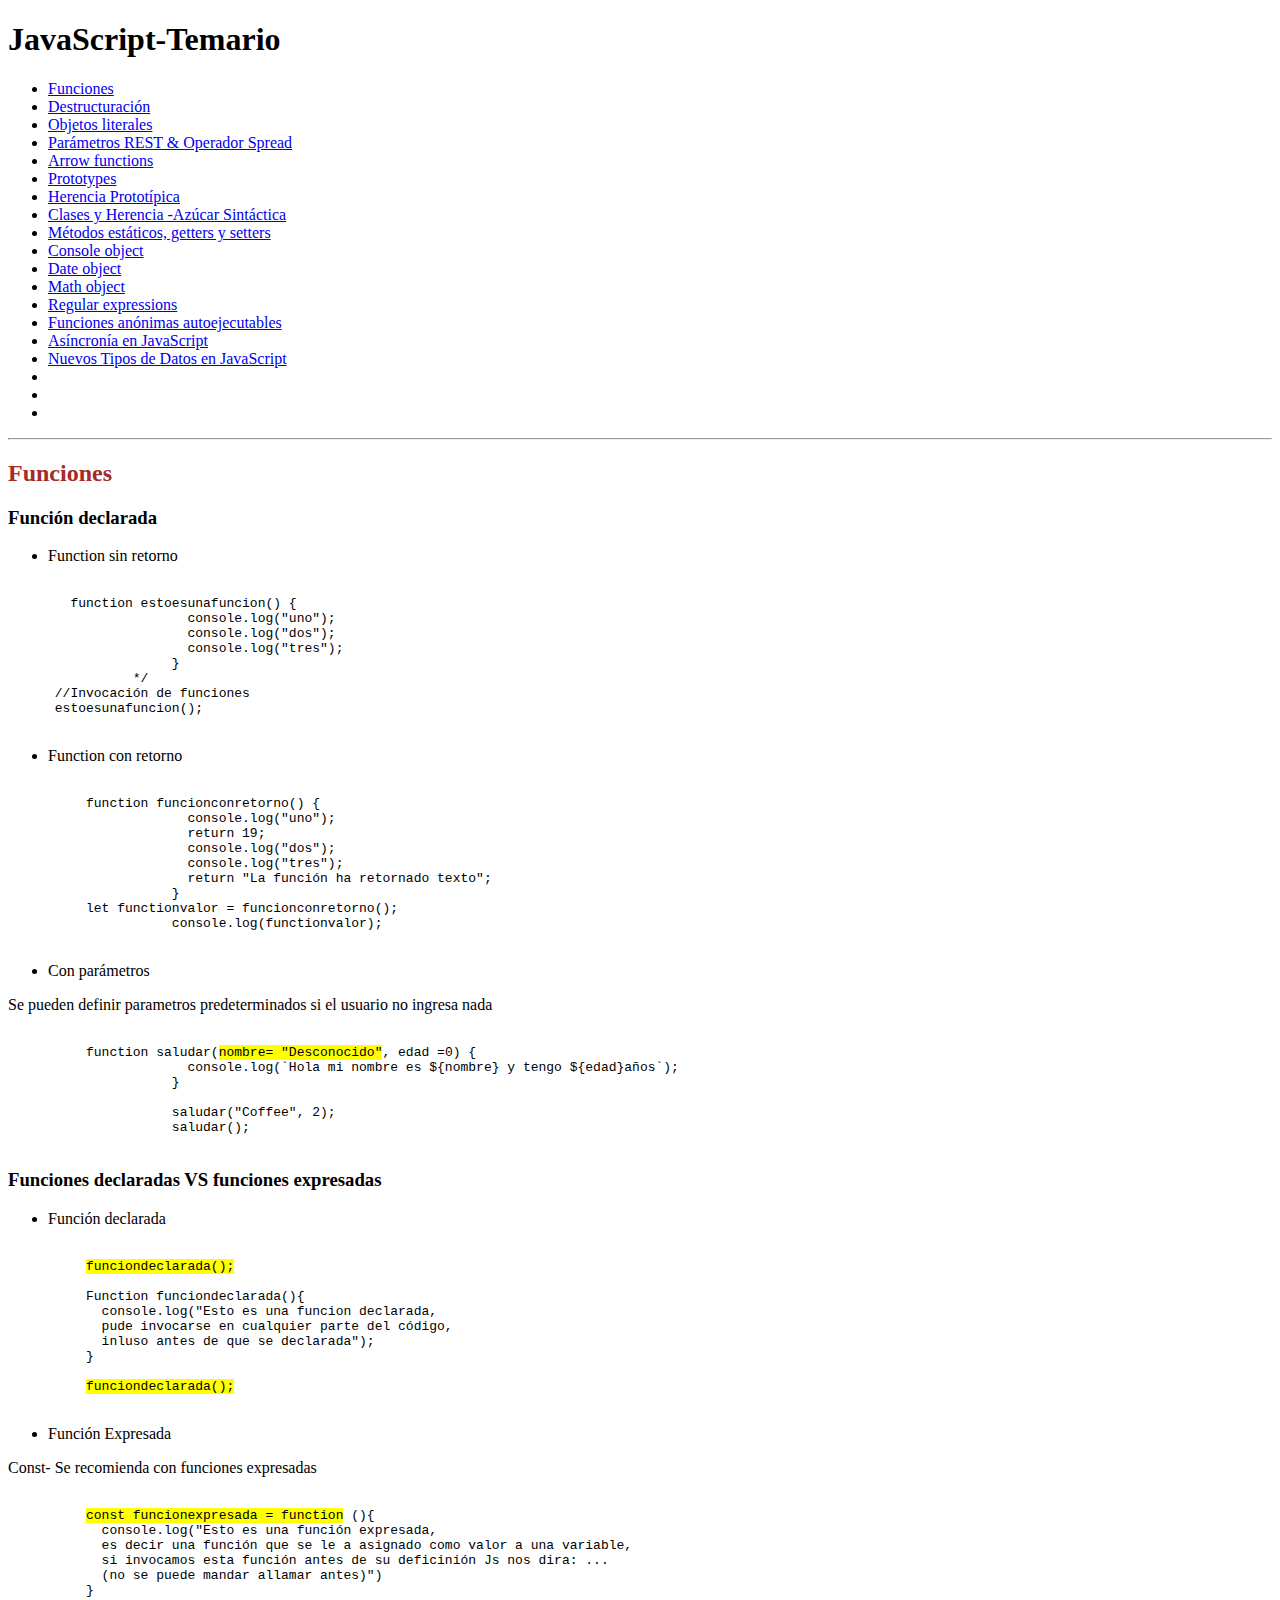
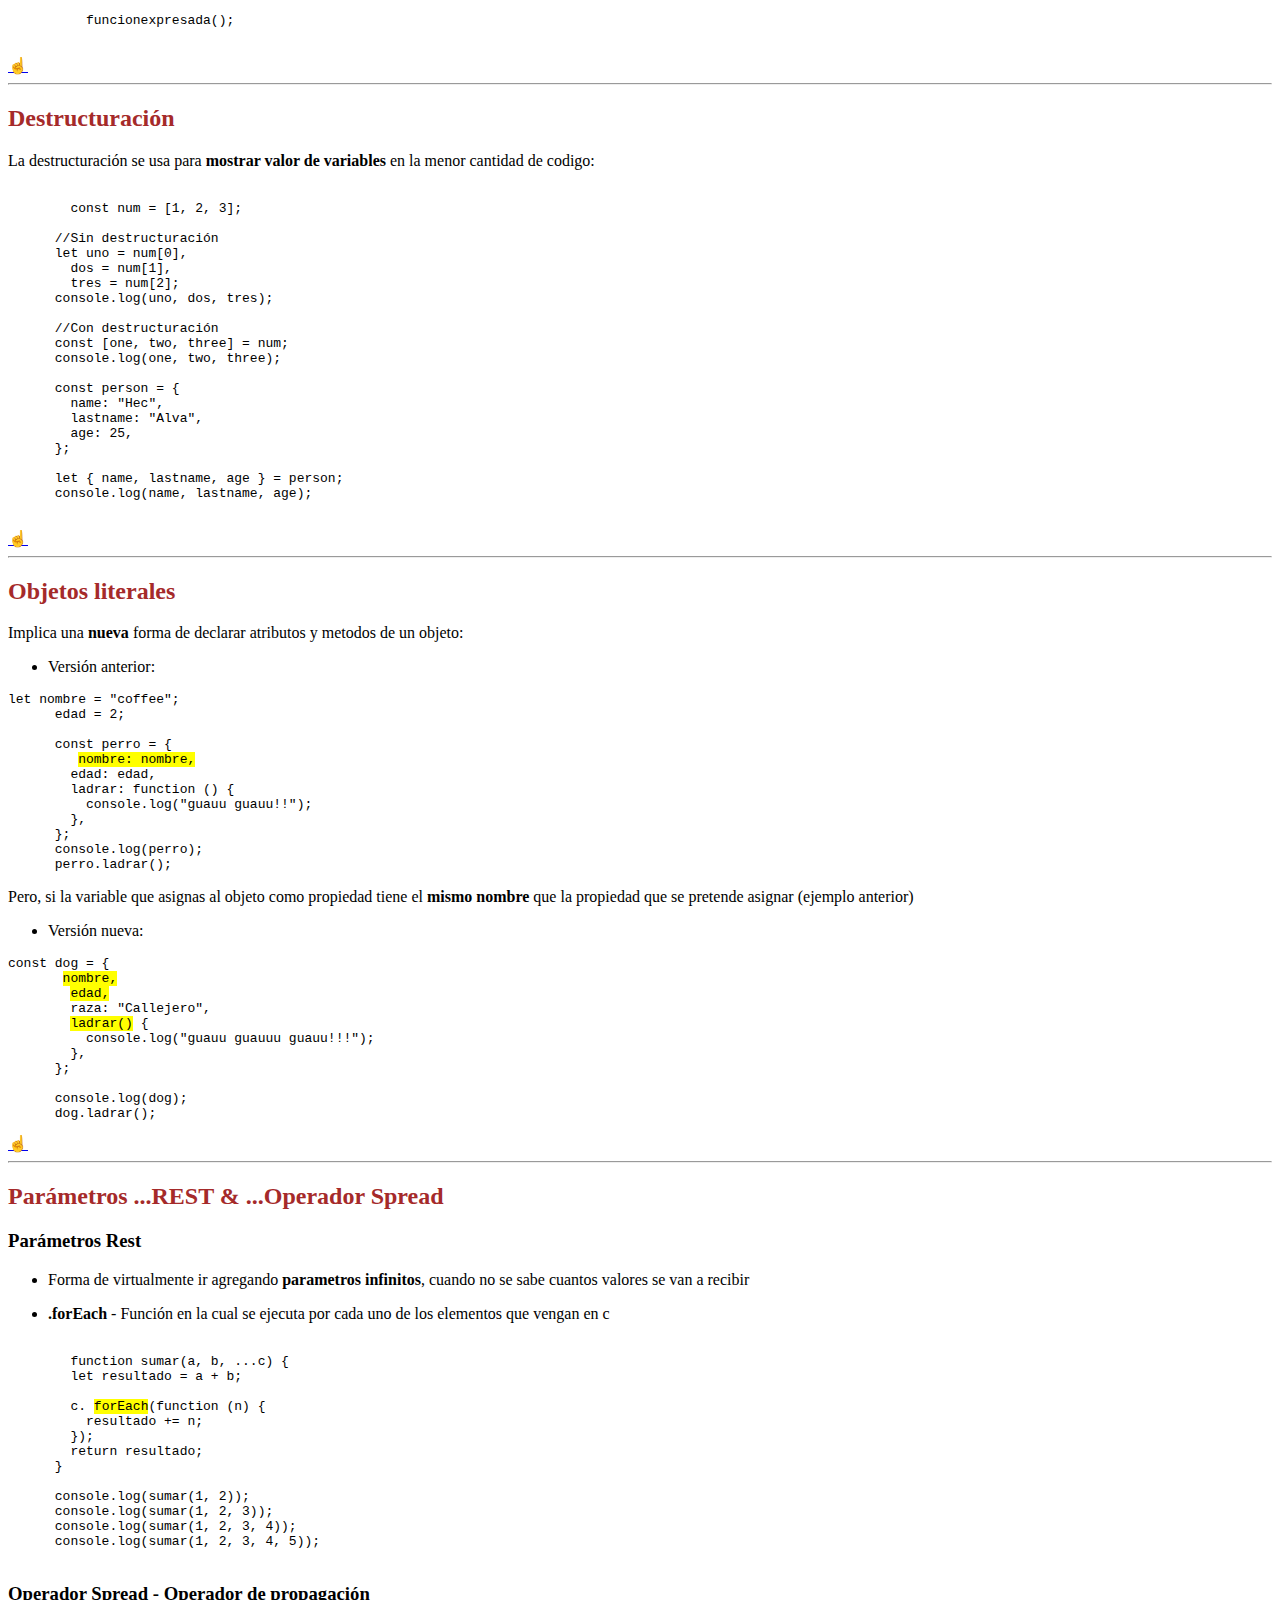
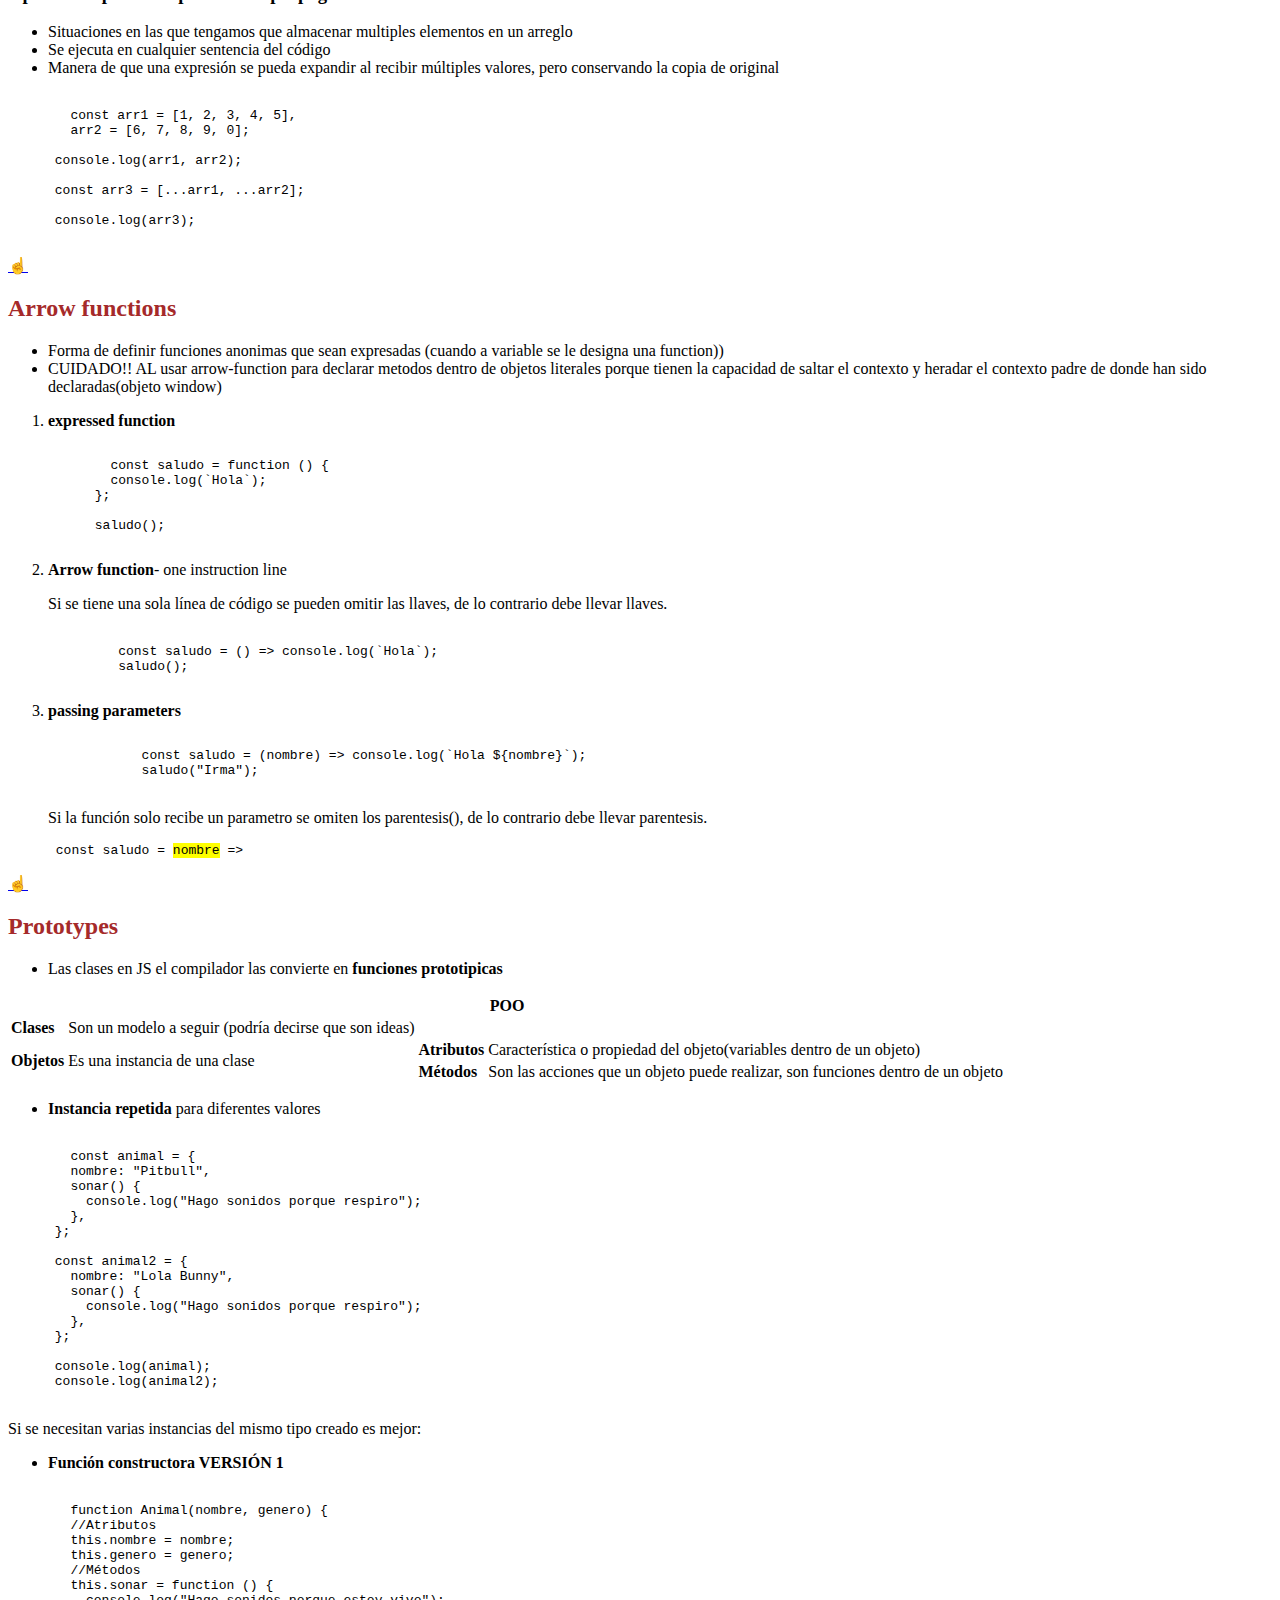
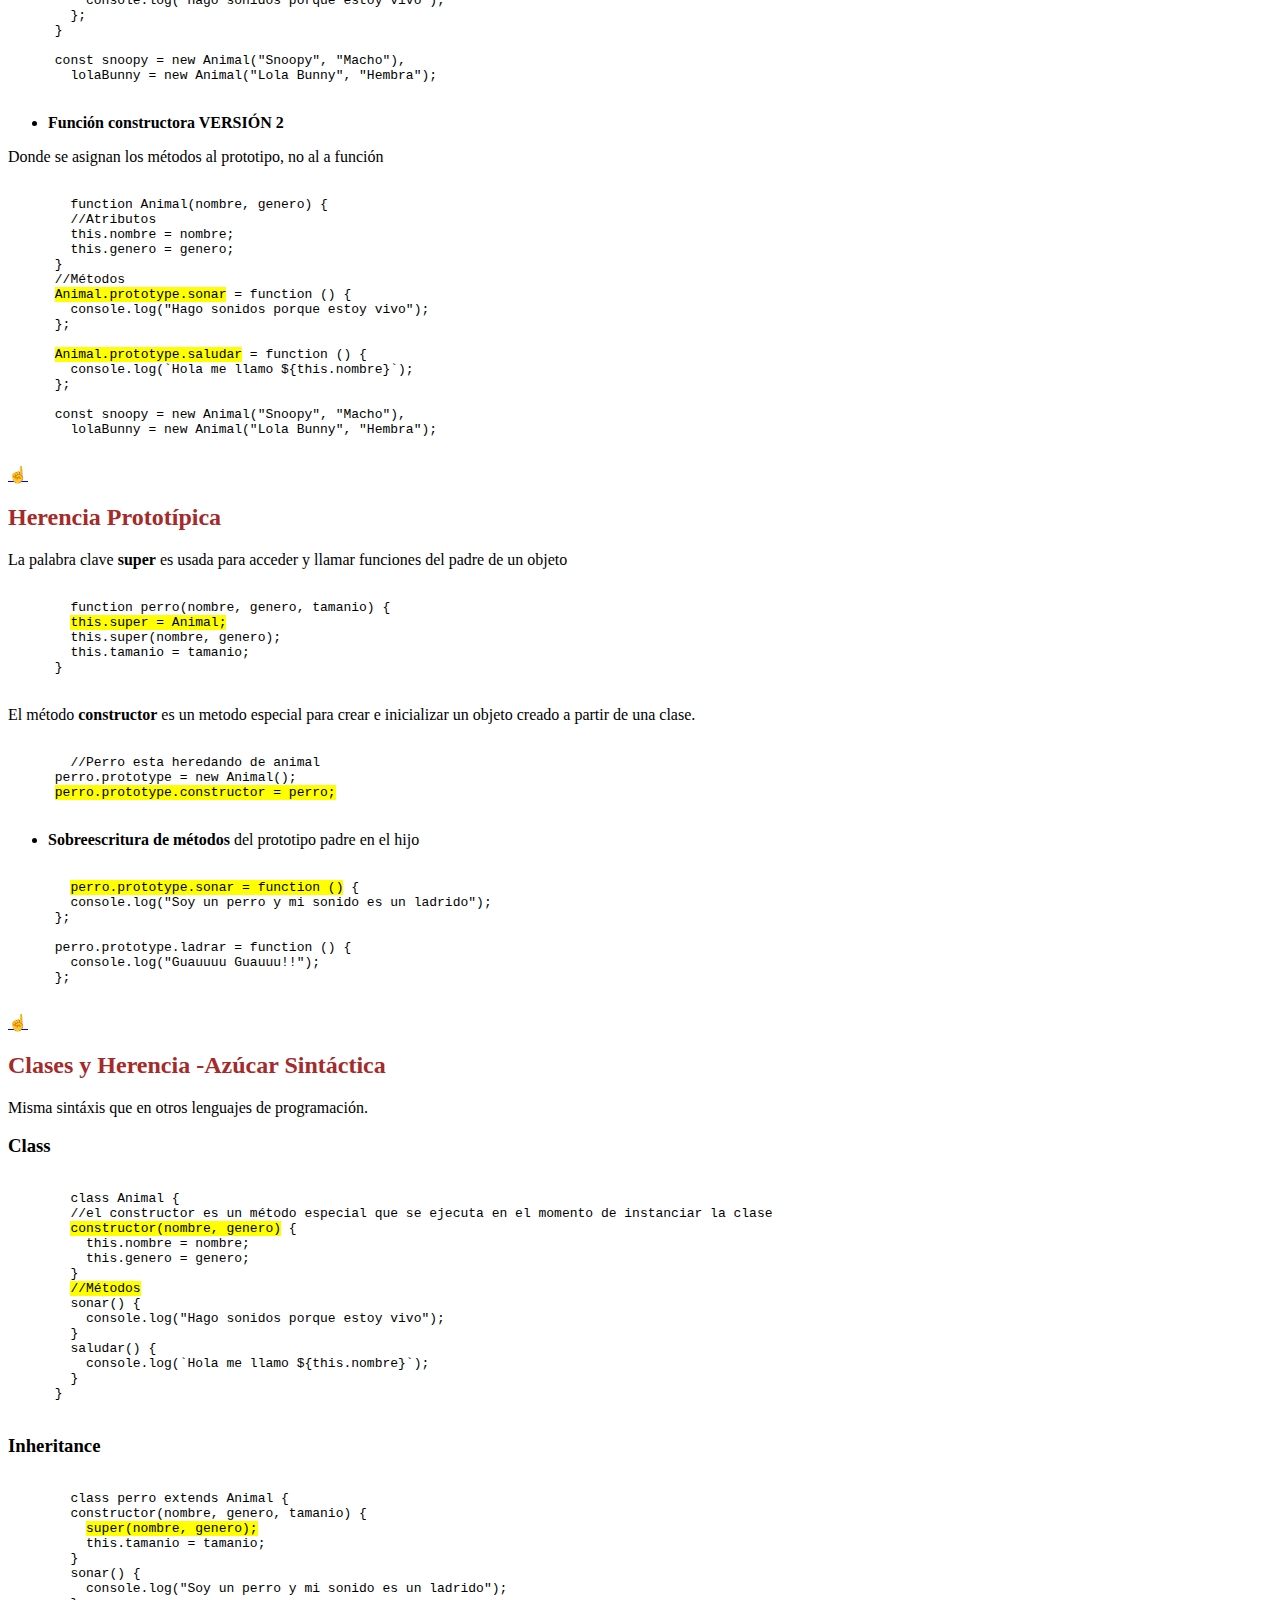
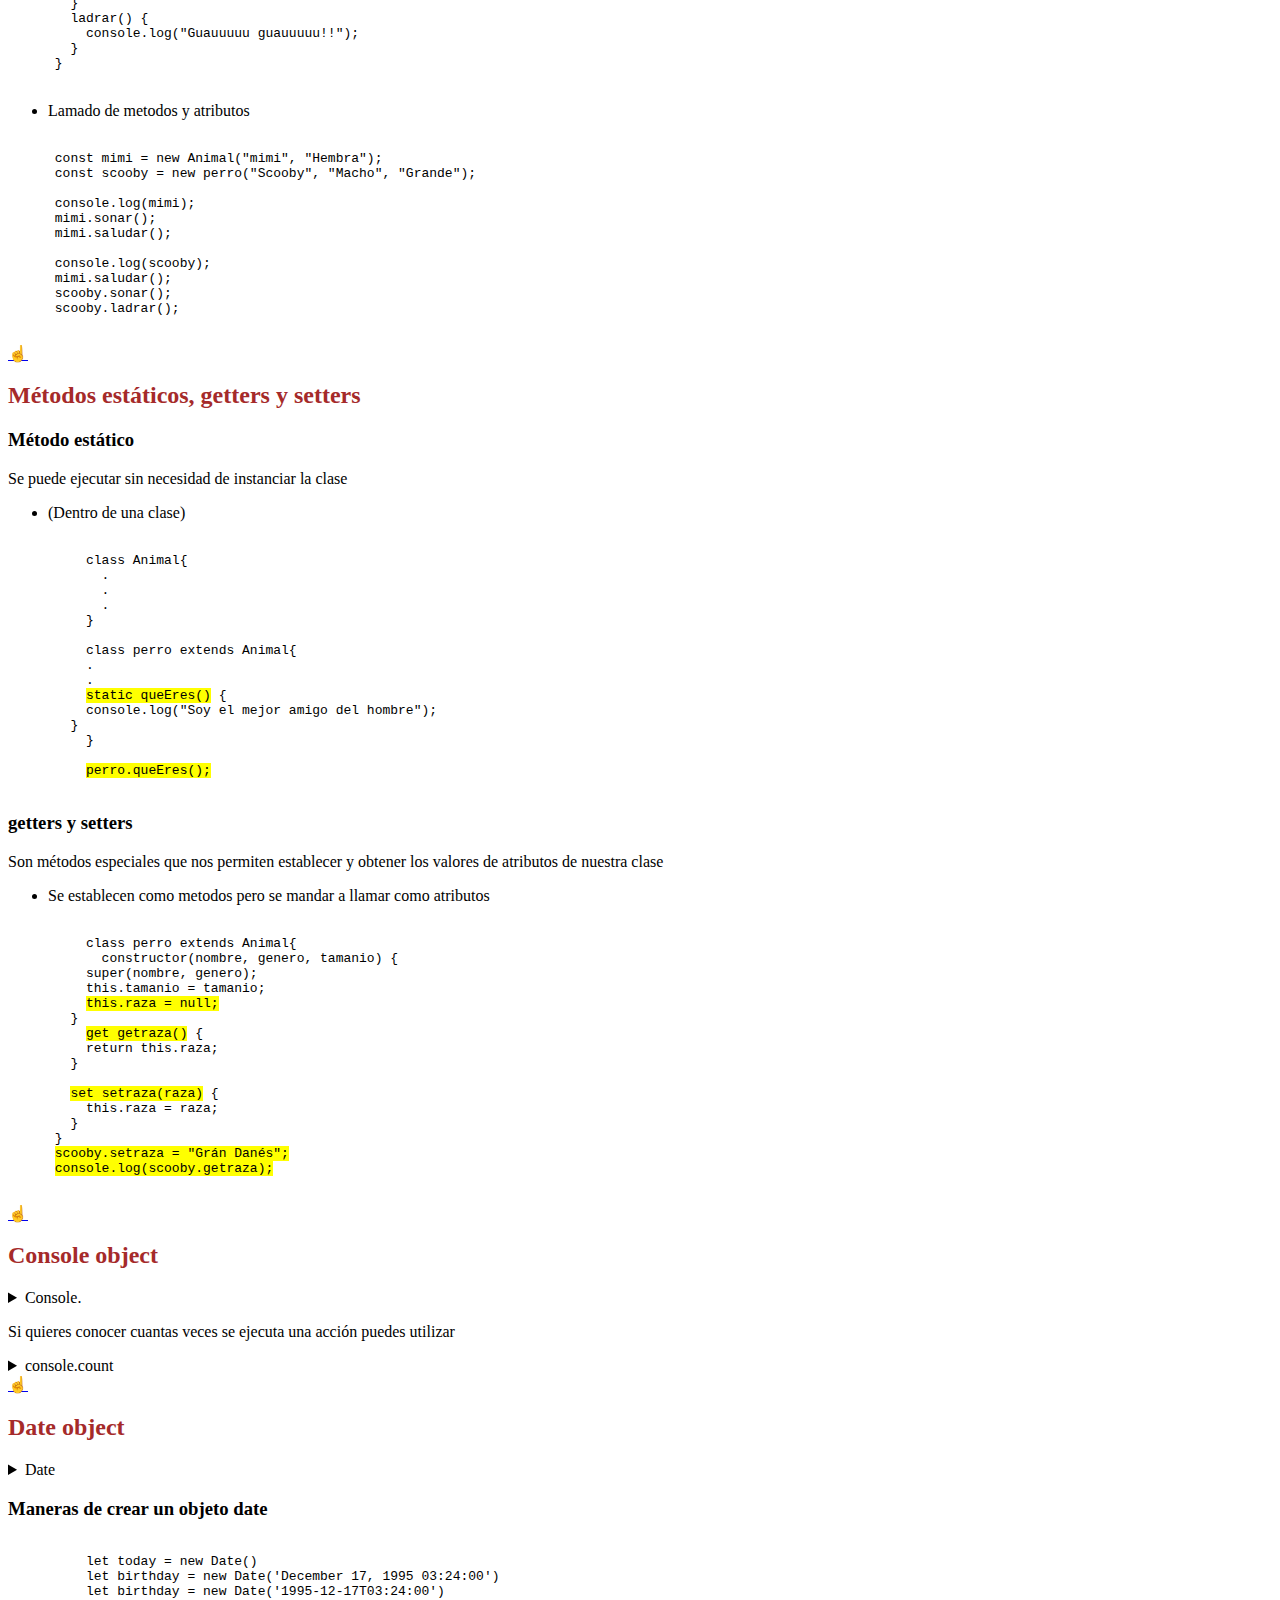
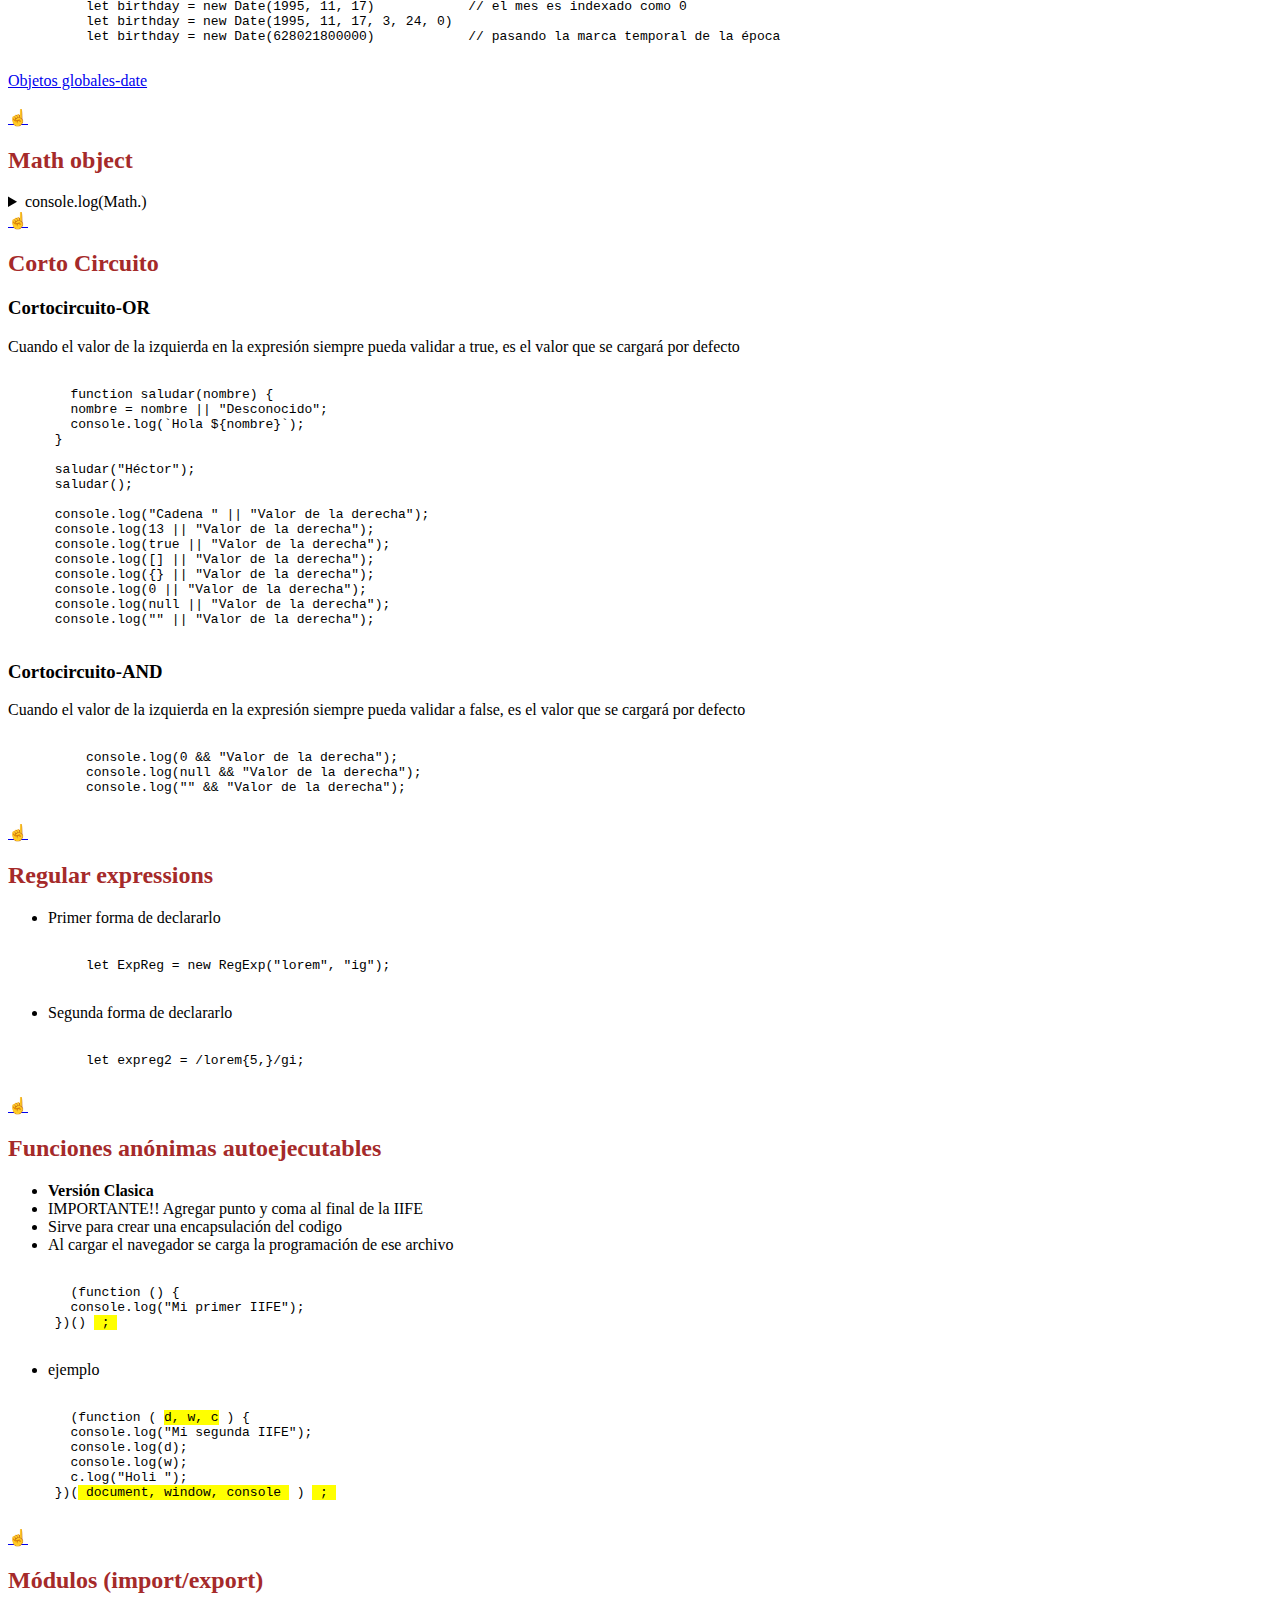
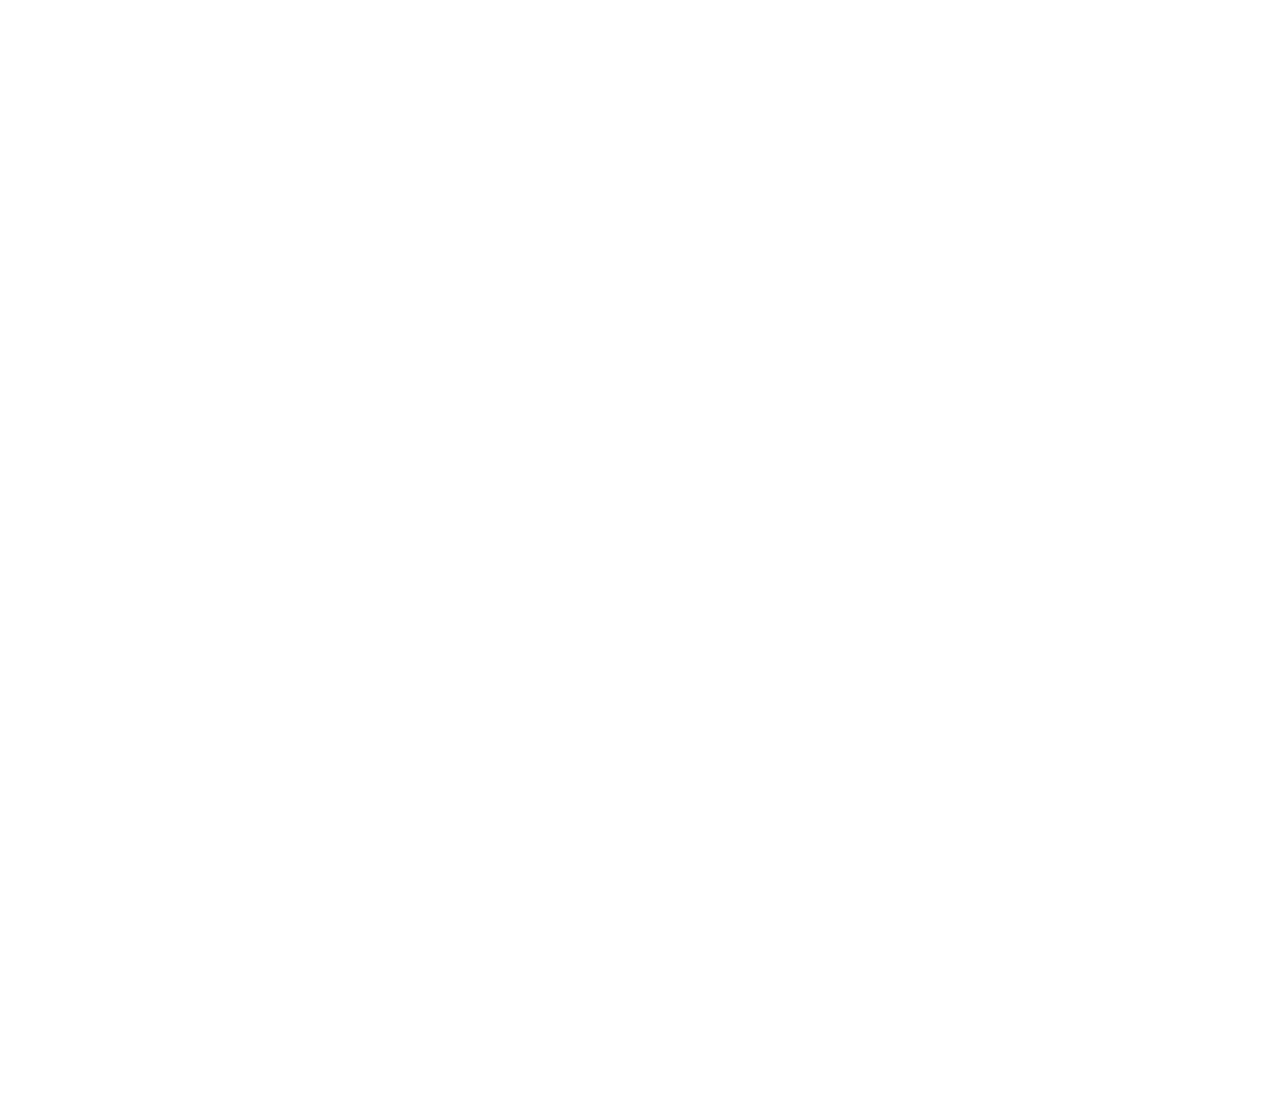
<file: index.html>
<!DOCTYPE html>
<html lang="en">
  <head>
    <meta charset="UTF-8" />
    <meta http-equiv="X-UA-Compatible" content="IE=edge" />
    <meta name="viewport" content="width=device-width, initial-scale=1.0" />
    <title>JavaScript-Temario</title>
    <link rel="stylesheet" href="css/styles.css" />
  </head>
  <body>
    <article id="temario-js">
      <h1>JavaScript-Temario</h1>
      <ul>
        <li><a href="index.html#functions">Funciones</a></li>
        <li><a href="index.html#destructuration">Destructuración</a></li>
        <li><a href="index.html#literal-objects">Objetos literales</a></li>
        <li>
          <a href="index.html#rest-spread">Parámetros REST & Operador Spread</a>
        </li>
        <li><a href="index.html#arrow-function">Arrow functions</a></li>
        <li><a href="index.html#prototypes">Prototypes</a></li>
        <li>
          <a href="index.html#prototype-inheritance">Herencia Prototípica</a>
        </li>
        <li>
          <a href="index.html#inheritance-class"
            >Clases y Herencia -Azúcar Sintáctica</a
          >
        </li>
        <li>
          <a href="index.html#static-getters-setters"
            >Métodos estáticos, getters y setters</a
          >
        </li>
        <li><a href="index.html#console-object">Console object</a></li>
        <li><a href="index.html#date-object">Date object</a></li>
        <li><a href="index.html#math-object">Math object</a></li>
        <li>
          <a href="index.html#regular-expressions">Regular expressions</a>
        </li>
        <li>
          <a href="index.html#anonymous-functions"
            >Funciones anónimas autoejecutables</a
          >
        </li>
        <li><a href="Asincronia.html">Asíncronía en JavaScript</a></li>
        <li>
          <a href="nuevos-tipos.html">Nuevos Tipos de Datos en JavaScript</a>
        </li>
        <li><a href="index.html#"></a></li>
        <li><a href="index.html#"></a></li>
        <li><a href="index.html#"></a></li>
      </ul>
    </article>
    <hr />
    <article id="functions">
      <h2>Funciones</h2>
      <section>
        <h3>Función declarada</h3>
        <ul>
          <li>Function sin retorno</li>
        </ul>
        <pre><code>
        function estoesunafuncion() {
                       console.log("uno");
                       console.log("dos");
                       console.log("tres");
                     }
                */
      //Invocación de funciones
      estoesunafuncion();
        </code></pre>
        <ul>
          <li>Function con retorno</li>
        </ul>
        <pre><code>
          function funcionconretorno() {
                       console.log("uno");
                       return 19;
                       console.log("dos");
                       console.log("tres");
                       return "La función ha retornado texto";
                     } 
          let functionvalor = funcionconretorno();
                     console.log(functionvalor);
        </code></pre>
        <ul>
          <li>Con parámetros</li>
        </ul>
        <p>
          Se pueden definir parametros predeterminados si el usuario no ingresa
          nada
        </p>
        <pre><code>
          function saludar(<mark>nombre= "Desconocido"</mark>, edad =0) {
                       console.log(`Hola mi nombre es ${nombre} y tengo ${edad}años`);
                     }

                     saludar("Coffee", 2);
                     saludar();
        </code></pre>
      </section>
      <section>
        <h3>Funciones declaradas VS funciones expresadas</h3>
        <ul>
          <li>Función declarada</li>
        </ul>
        <pre><code>
          <mark>funciondeclarada();</mark>

          Function funciondeclarada(){
            console.log("Esto es una funcion declarada, 
            pude invocarse en cualquier parte del código, 
            inluso antes de que se declarada");
          }

          <mark>funciondeclarada();</mark>
        </code></pre>
        <ul>
          <li>Función Expresada</li>
        </ul>
        <p>Const- Se recomienda con funciones expresadas</p>
        <pre><code>
          <mark>const funcionexpresada = function</mark> (){
            console.log("Esto es una función expresada, 
            es decir una función que se le a asignado como valor a una variable, 
            si invocamos esta función antes de su deficinión Js nos dira: ...
            (no se puede mandar allamar antes)")
          }

          funcionexpresada();
        </code></pre>
      </section>
      <a href="index.html#temario-js">☝️</a>
    </article>
    <hr />
    <article id="destructuration">
      <h2>Destructuración</h2>
      <p>
        La destructuración se usa para <b>mostrar valor de variables</b> en la
        menor cantidad de codigo:
      </p>
      <pre><code> 
        const num = [1, 2, 3];

      //Sin destructuración
      let uno = num[0],
        dos = num[1],
        tres = num[2];
      console.log(uno, dos, tres);

      //Con destructuración
      const [one, two, three] = num;
      console.log(one, two, three);

      const person = {
        name: "Hec",
        lastname: "Alva",
        age: 25,
      };

      let { name, lastname, age } = person;
      console.log(name, lastname, age); 
      </code></pre>
      <a href="index.html#temario-js">☝️</a>
    </article>
    <hr />
    <article id="literal-objects">
      <h2>Objetos literales</h2>
      <p>
        Implica una <b>nueva</b> forma de declarar atributos y metodos de un
        objeto:
      </p>
      <ul>
        <li>Versión anterior:</li>
      </ul>
      <pre><code>let nombre = "coffee";
      edad = 2;

      const perro = {
         <mark>nombre: nombre,</mark> 
        edad: edad,
        ladrar: function () {
          console.log("guauu guauu!!");
        },
      };
      console.log(perro);
      perro.ladrar();</code></pre>
      <p>
        Pero, si la variable que asignas al objeto como propiedad tiene el
        <b>mismo nombre</b> que la propiedad que se pretende asignar (ejemplo
        anterior)
      </p>
      <ul>
        <li>Versión nueva:</li>
      </ul>
      <pre><code>const dog = {
       <mark>nombre,</mark>
        <mark>edad,</mark>
        raza: "Callejero",
        <mark>ladrar()</mark> {
          console.log("guauu guauuu guauu!!!");
        },
      };

      console.log(dog);
      dog.ladrar();</code></pre>
      <a href="index.html#temario-js">☝️</a>
    </article>
    <hr />
    <article id="rest-spread">
      <h2>Parámetros ...REST & ...Operador Spread</h2>
      <section>
        <h3>Parámetros Rest</h3>
        <ul>
          <li>
            <p>
              Forma de virtualmente ir agregando <b>parametros infinitos</b>,
              cuando no se sabe cuantos valores se van a recibir
            </p>
          </li>
          <li>
            <p>
              <b>.forEach</b> - Función en la cual se ejecuta por cada uno de
              los elementos que vengan en c
            </p>
          </li>
        </ul>
        <pre><code>
        function sumar(a, b, ...c) {
        let resultado = a + b;

        c. <mark>forEach</mark>(function (n) {
          resultado += n;
        });
        return resultado;
      }

      console.log(sumar(1, 2));
      console.log(sumar(1, 2, 3));
      console.log(sumar(1, 2, 3, 4));
      console.log(sumar(1, 2, 3, 4, 5));
      </code></pre>
      </section>
      <section>
        <h3>Operador Spread - Operador de propagación</h3>
        <ul>
          <li>
            Situaciones en las que tengamos que almacenar multiples elementos en
            un arreglo
          </li>
          <li>Se ejecuta en cualquier sentencia del código</li>
          <li>
            Manera de que una expresión se pueda expandir al recibir múltiples
            valores, pero conservando la copia de original
          </li>
        </ul>
        <pre><code>
        const arr1 = [1, 2, 3, 4, 5],
        arr2 = [6, 7, 8, 9, 0];

      console.log(arr1, arr2);

      const arr3 = [...arr1, ...arr2];

      console.log(arr3);
        </code></pre>
      </section>
      <a href="index.html#temario-js">☝️</a>
    </article>
    <article id="arrow-function">
      <h2>Arrow functions</h2>
      <section>
        <ul>
          <li>
            Forma de definir funciones anonimas que sean expresadas (cuando a
            variable se le designa una function))
          </li>
          <li>
            CUIDADO!! AL usar arrow-function para declarar metodos dentro de
            objetos literales porque tienen la capacidad de saltar el contexto y
            heradar el contexto padre de donde han sido declaradas(objeto
            window)
          </li>
        </ul>
        <ol>
          <li><b>expressed function</b></li>
          <pre><code>
        const saludo = function () {
        console.log(`Hola`);
      };

      saludo();
        </code></pre>
          <li><b>Arrow function</b>- one instruction line</li>
          <p>
            Si se tiene una sola línea de código se pueden omitir las llaves, de
            lo contrario debe llevar llaves.
          </p>
          <pre><code>
         const saludo = () => console.log(`Hola`);
         saludo();
          </code></pre>
          <li><b>passing parameters</b></li>
          <pre><code>
            const saludo = (nombre) => console.log(`Hola ${nombre}`);
            saludo("Irma");
          </code></pre>
          <p>
            Si la función solo recibe un parametro se omiten los parentesis(),
            de lo contrario debe llevar parentesis.
          </p>
          <pre><code> const saludo = <mark>nombre</mark> =></code></pre>
        </ol>
      </section>
      <a href="index.html#temario-js">☝️</a>
    </article>
    <article id="prototypes">
      <section>
        <h2>Prototypes</h2>
        <ul>
          <li>
            <p>
              Las clases en JS el compilador las convierte en
              <b>funciones prototipicas</b>
            </p>
          </li>
        </ul>
        <table>
          <thead>
            <tr>
              <th colspan="4">POO</th>
            </tr>
          </thead>
          <tbody>
            <tr>
              <td><b>Clases</b></td>
              <td>Son un modelo a seguir (podría decirse que son ideas)</td>
            </tr>
            <tr>
              <td rowspan="2"><b>Objetos</b></td>
              <td rowspan="2">Es una instancia de una clase</td>
              <td><b>Atributos</b></td>
              <td>
                Característica o propiedad del objeto(variables dentro de un
                objeto)
              </td>
            </tr>
            <tr>
              <td><b>Métodos</b></td>
              <td>
                Son las acciones que un objeto puede realizar, son funciones
                dentro de un objeto
              </td>
            </tr>
          </tbody>
        </table>
        <ul>
          <li><b>Instancia repetida</b> para diferentes valores</li>
        </ul>
        <pre><code>
        const animal = {
        nombre: "Pitbull",
        sonar() {
          console.log("Hago sonidos porque respiro");
        },
      };

      const animal2 = {
        nombre: "Lola Bunny",
        sonar() {
          console.log("Hago sonidos porque respiro");
        },
      };

      console.log(animal);
      console.log(animal2);
      </code></pre>
        <p>Si se necesitan varias instancias del mismo tipo creado es mejor:</p>
        <ul>
          <li><b>Función constructora VERSIÓN 1</b></li>
        </ul>
        <pre><code>
        function Animal(nombre, genero) {
        //Atributos
        this.nombre = nombre;
        this.genero = genero;
        //Métodos
        this.sonar = function () {
          console.log("Hago sonidos porque estoy vivo");
        };
      }

      const snoopy = new Animal("Snoopy", "Macho"),
        lolaBunny = new Animal("Lola Bunny", "Hembra");
      </code></pre>
        <ul>
          <li><b>Función constructora VERSIÓN 2 </b></li>
        </ul>
        <p>Donde se asignan los métodos al prototipo, no al a función</p>
        <pre><code>
        function Animal(nombre, genero) {
        //Atributos
        this.nombre = nombre;
        this.genero = genero;
      }
      //Métodos
      <mark>Animal.prototype.sonar</mark> = function () {
        console.log("Hago sonidos porque estoy vivo");
      };

      <mark>Animal.prototype.saludar</mark> = function () {
        console.log(`Hola me llamo ${this.nombre}`);
      };

      const snoopy = new Animal("Snoopy", "Macho"),
        lolaBunny = new Animal("Lola Bunny", "Hembra");
      </code></pre>
      </section>
      <a href="index.html#temario-js">☝️</a>
    </article>
    <article id="prototype-inheritance">
      <section>
        <h2>Herencia Prototípica</h2>
        <p>
          La palabra clave <b>super</b> es usada para acceder y llamar funciones
          del padre de un objeto
        </p>
        <pre><code>
        function perro(nombre, genero, tamanio) {
        <mark>this.super = Animal;</mark>
        this.super(nombre, genero);
        this.tamanio = tamanio;
      }
        </code></pre>
        <p>
          El método <b>constructor</b> es un metodo especial para crear e
          inicializar un objeto creado a partir de una clase.
        </p>
        <pre><code>
        //Perro esta heredando de animal
      perro.prototype = new Animal();
      <mark>perro.prototype.constructor = perro;</mark>
        </code></pre>
        <ul>
          <li>
            <b>Sobreescritura de métodos</b> del prototipo padre en el hijo
          </li>
        </ul>
        <pre><code>
        <mark>perro.prototype.sonar = function ()</mark> {
        console.log("Soy un perro y mi sonido es un ladrido");
      };

      perro.prototype.ladrar = function () {
        console.log("Guauuuu Guauuu!!");
      };
        </code></pre>
      </section>
      <a href="index.html#temario-js">☝️</a>
    </article>
    <article id="inheritance-class">
      <h2>Clases y Herencia -Azúcar Sintáctica</h2>
      <p>Misma sintáxis que en otros lenguajes de programación.</p>
      <section>
        <h3>Class</h3>
        <pre><code>
        class Animal {
        //el constructor es un método especial que se ejecuta en el momento de instanciar la clase
        <mark>constructor(nombre, genero)</mark> {
          this.nombre = nombre;
          this.genero = genero;
        }
        <mark>//Métodos</mark>
        sonar() {
          console.log("Hago sonidos porque estoy vivo");
        }
        saludar() {
          console.log(`Hola me llamo ${this.nombre}`);
        }
      }
        </code></pre>
      </section>
      <section>
        <h3>Inheritance</h3>
        <pre><code>
        class perro extends Animal {
        constructor(nombre, genero, tamanio) {
          <mark>super(nombre, genero);</mark>
          this.tamanio = tamanio;
        }
        sonar() {
          console.log("Soy un perro y mi sonido es un ladrido");
        }
        ladrar() {
          console.log("Guauuuuu guauuuuu!!");
        }
      }
        </code></pre>
      </section>
      <section>
        <ul>
          <li>Lamado de metodos y atributos</li>
        </ul>
        <pre><code>
      const mimi = new Animal("mimi", "Hembra");
      const scooby = new perro("Scooby", "Macho", "Grande");

      console.log(mimi);
      mimi.sonar();
      mimi.saludar();

      console.log(scooby);
      mimi.saludar();
      scooby.sonar();
      scooby.ladrar();
      </code></pre>
      </section>
      <a href="index.html#temario-js">☝️</a>
    </article>
    <article id="static-getters-setters">
      <h2>Métodos estáticos, getters y setters</h2>
      <section>
        <h3>Método estático</h3>
        <p>Se puede ejecutar sin necesidad de instanciar la clase</p>
        <ul>
          <li>(Dentro de una clase)</li>
        </ul>
        <pre><code>
          class Animal{
            .
            .
            .
          }

          class perro extends Animal{
          .
          .
          <mark>static queEres()</mark> {
          console.log("Soy el mejor amigo del hombre");
        }
          }

          <mark>perro.queEres();</mark>
        </code></pre>
      </section>
      <section>
        <h3>getters y setters</h3>
        <p>
          Son métodos especiales que nos permiten establecer y obtener los
          valores de atributos de nuestra clase
        </p>
        <ul>
          <li>
            Se establecen como metodos pero se mandar a llamar como atributos
          </li>
        </ul>
        <pre><code>
          class perro extends Animal{
            constructor(nombre, genero, tamanio) {
          super(nombre, genero);
          this.tamanio = tamanio;
          <mark>this.raza = null;</mark>
        }
          <mark>get getraza()</mark> {
          return this.raza;
        }

        <mark>set setraza(raza)</mark> {
          this.raza = raza;
        }
      }
      <mark>scooby.setraza = "Grán Danés";</mark>
      <mark>console.log(scooby.getraza);</mark>
        </code></pre>
      </section>
      <a href="index.html#temario-js">☝️</a>
    </article>
    <article id="console-object">
      <h2>Console object</h2>
      <section>
        <details>
          <summary>Console.</summary>
          <pre><code>
      console.log(console);
  
        console.error("Esto es un error");
        console.warn("Esto es un aviso");
        console.info("Este es un corte informativo");
        console.log("Es un registro de lo que ha pasado con nuestra aplicación");
  
        let nombre = "Héctor",
          apellido = "Díaz",
          edad = 25;
  
        console.log(nombre);
        console.log(apellido);
        console.log(edad);
        console.log(nombre, apellido, edad);
        console.log(`Hola mi nombre es ${nombre}`);
        console.clear();
  
        console.log(window);
        console.dir(window);
        console.log(document);
        console.dir(document);
        console.clear();
    </code></pre>
        </details>
      </section>
      <section>
        <p>
          Si quieres conocer cuantas veces se ejecuta una acción puedes utilizar
        </p>
        <details>
          <summary>console.count</summary>
          <pre><code>
        for (let i = 0; i= 100; i++) {
         <mark>console.count("código for");</mark>
         console.log(i);
         }
        </code></pre>
        </details>
      </section>
      <a href="index.html#temario-js">☝️</a>
    </article>
    <article id="date-object">
      <h2>Date object</h2>
      <section>
        <details>
          <summary>Date</summary>
          <p>Los meses son indexados (0,1,2,3,4,5...)</p>
          <pre><code>
          console.log(Date());

      let fecha = new Date();
      console.log(fecha);

      console.log(fecha.getDate());
      console.log(fecha.getDay());
      console.log(fecha.getMonth());
      console.log(fecha.getFullYear());
      console.log(fecha.getHours());
      console.log(fecha.getMinutes());
      console.log(fecha.getSeconds());
      console.log(fecha.getMilliseconds());
      console.log(fecha.toString());
      console.log(fecha.toDateString());
      console.log(fecha.toLocaleString());
      console.log(fecha.getTimezoneOffset());
      console.log(Date.now());
      let cumplehec = new Date(1996, 9, 13);
      console.log(cumplehec);
          </code></pre>
        </details>
      </section>
      <section>
        <h3>Maneras de crear un objeto date</h3>
        <pre><code>
          let today = new Date()
          let birthday = new Date('December 17, 1995 03:24:00')
          let birthday = new Date('1995-12-17T03:24:00')
          let birthday = new Date(1995, 11, 17)            // el mes es indexado como 0
          let birthday = new Date(1995, 11, 17, 3, 24, 0)
          let birthday = new Date(628021800000)            // pasando la marca temporal de la época
        </code></pre>
      </section>
      <a
        href="https://developer.mozilla.org/es/docs/Web/JavaScript/Reference/Global_Objects/Date"
        target="_blank"
        >Objetos globales-date</a
      ><br /><br />
      <a href="index.html#temario-js">☝️</a>
    </article>
    <article id="math-object">
      <h2>Math object</h2>
      <details>
        <summary>console.log(Math.)</summary>
        <pre><code>
         console.log(Math);
         console.log(Math.PI);
         <mark>//No importa si es negativo</mark>
         console.log(Math.abs(-9.2));
         <mark>//Ejecuta el numero entero mayor</mark>
         console.log(Math.ceil(9.2));
         <mark>//Valor inmediato menor</mark>
         console.log(Math.floor(9.2));
         <mark>//Si no se quiere forzar bajar o subir, el decimal que más se acerque al valor</mark>
         console.log(Math.round(9.5));
         <mark>//raíz de un número</mark>
         console.log(Math.sqrt(95));
         <mark>//elevar potencias</mark>
         console.log(Math.pow(2, 3));
         <mark>//indica si el valor es negativo, positivo -1 0 1</mark>
         console.log(Math.sign(-9.1));
         <mark>//Da valores aleatorios</mark>
         console.log(Math.random() * 1000);
         console.log(Math.round(Math.random() * 1000));
        </code></pre>
      </details>
      <a href="index.html#temario-js">☝️</a>
    </article>
    <article id="short-circuit">
      <h2>Corto Circuito</h2>
      <section>
        <h3>Cortocircuito-OR</h3>
        <p>
          Cuando el valor de la izquierda en la expresión siempre pueda validar
          a true, es el valor que se cargará por defecto
        </p>
        <pre><code>
        function saludar(nombre) {
        nombre = nombre || "Desconocido";
        console.log(`Hola ${nombre}`);
      }

      saludar("Héctor");
      saludar();

      console.log("Cadena " || "Valor de la derecha");
      console.log(13 || "Valor de la derecha");
      console.log(true || "Valor de la derecha");
      console.log([] || "Valor de la derecha");
      console.log({} || "Valor de la derecha");
      console.log(0 || "Valor de la derecha");
      console.log(null || "Valor de la derecha");
      console.log("" || "Valor de la derecha");
        </code></pre>
      </section>
      <section>
        <h3>Cortocircuito-AND</h3>
        <p>
          Cuando el valor de la izquierda en la expresión siempre pueda validar
          a false, es el valor que se cargará por defecto
        </p>
        <pre><code>
          console.log(0 && "Valor de la derecha");
          console.log(null && "Valor de la derecha");
          console.log("" && "Valor de la derecha");
        </code></pre>
      </section>
      <a href="index.html#temario-js">☝️</a>
    </article>
    <article id="regular-expressions">
      <h2>Regular expressions</h2>
      <section>
        <ul>
          <li>Primer forma de declararlo</li>
        </ul>
        <pre><code>
          let ExpReg = new RegExp("lorem", "ig");
        </code></pre>
      </section>
      <section>
        <ul>
          <li>Segunda forma de declararlo</li>
        </ul>
        <pre><code>
          let expreg2 = /lorem{5,}/gi;
        </code></pre>
      </section>
      <a href="index.html#temario-js">☝️</a>
    </article>
    <article id="anonymous-functions">
      <h2>Funciones anónimas autoejecutables</h2>
      <ul>
        <li><b>Versión Clasica</b></li>
        <li>IMPORTANTE!! Agregar punto y coma al final de la IIFE</li>
        <li>Sirve para crear una encapsulación del codigo</li>
        <li>Al cargar el navegador se carga la programación de ese archivo</li>
      </ul>
      <pre><code>
        (function () {
        console.log("Mi primer IIFE");
      })() <mark> ; </mark>
      </code></pre>
      <ul>
        <li>ejemplo</li>
      </ul>
      <pre><code>
        (function ( <mark>d, w, c</mark> ) {
        console.log("Mi segunda IIFE");
        console.log(d);
        console.log(w);
        c.log("Holi ");
      })(<mark> document, window, console </mark> ) <mark> ; </mark>
      </code></pre>
      <a href="index.html#temario-js">☝️</a>
    </article>
    <article>
      <h2>Módulos (import/export)</h2>
    </article>

    <br /><br /><br /><br /><br /><br /><br /><br /><br /><br /><br /><br /><br /><br /><br /><br /><br /><br /><br /><br /><br /><br /><br /><br /><br /><br /><br /><br /><br /><br /><br /><br /><br /><br /><br /><br /><br /><br /><br /><br /><br /><br /><br /><br /><br /><br /><br /><br /><br /><br /><br /><br /><br /><br /><br /><br /><br /><br /><br /><br />
  </body>
</html>
</file>
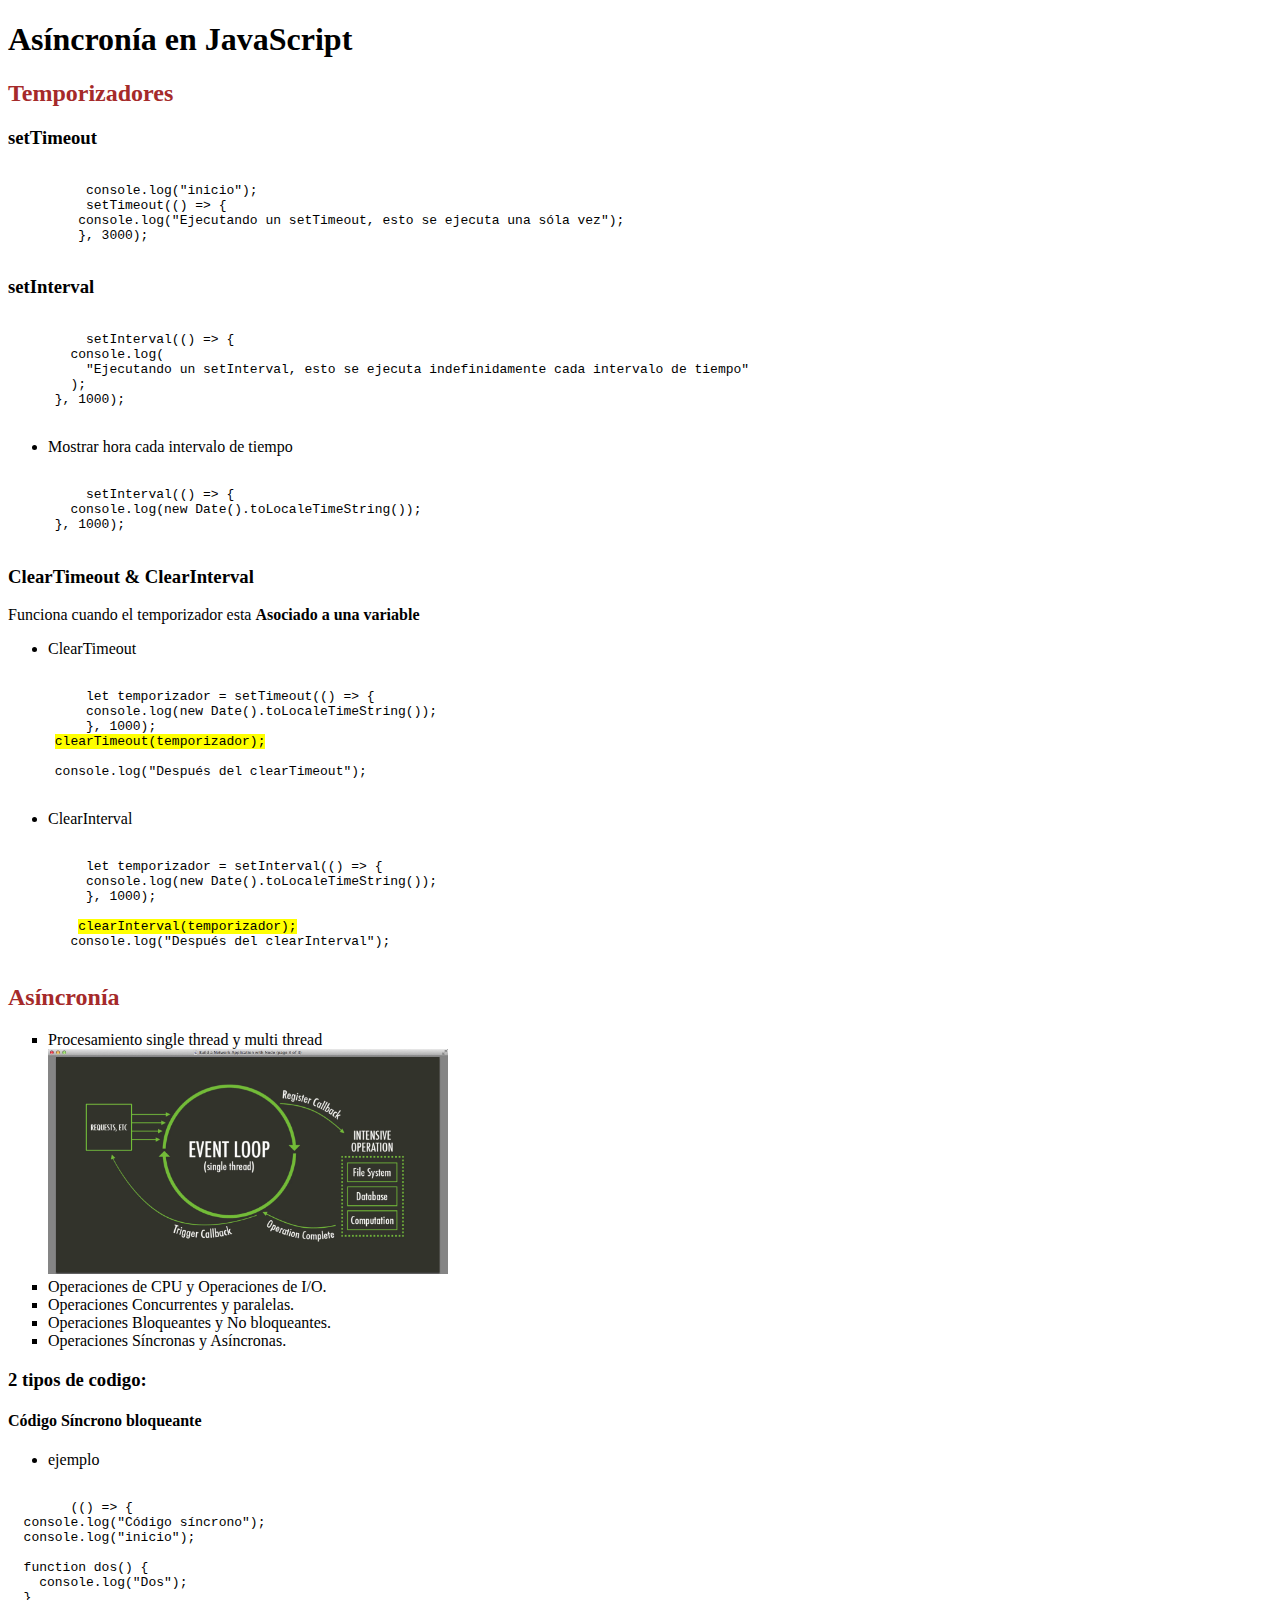
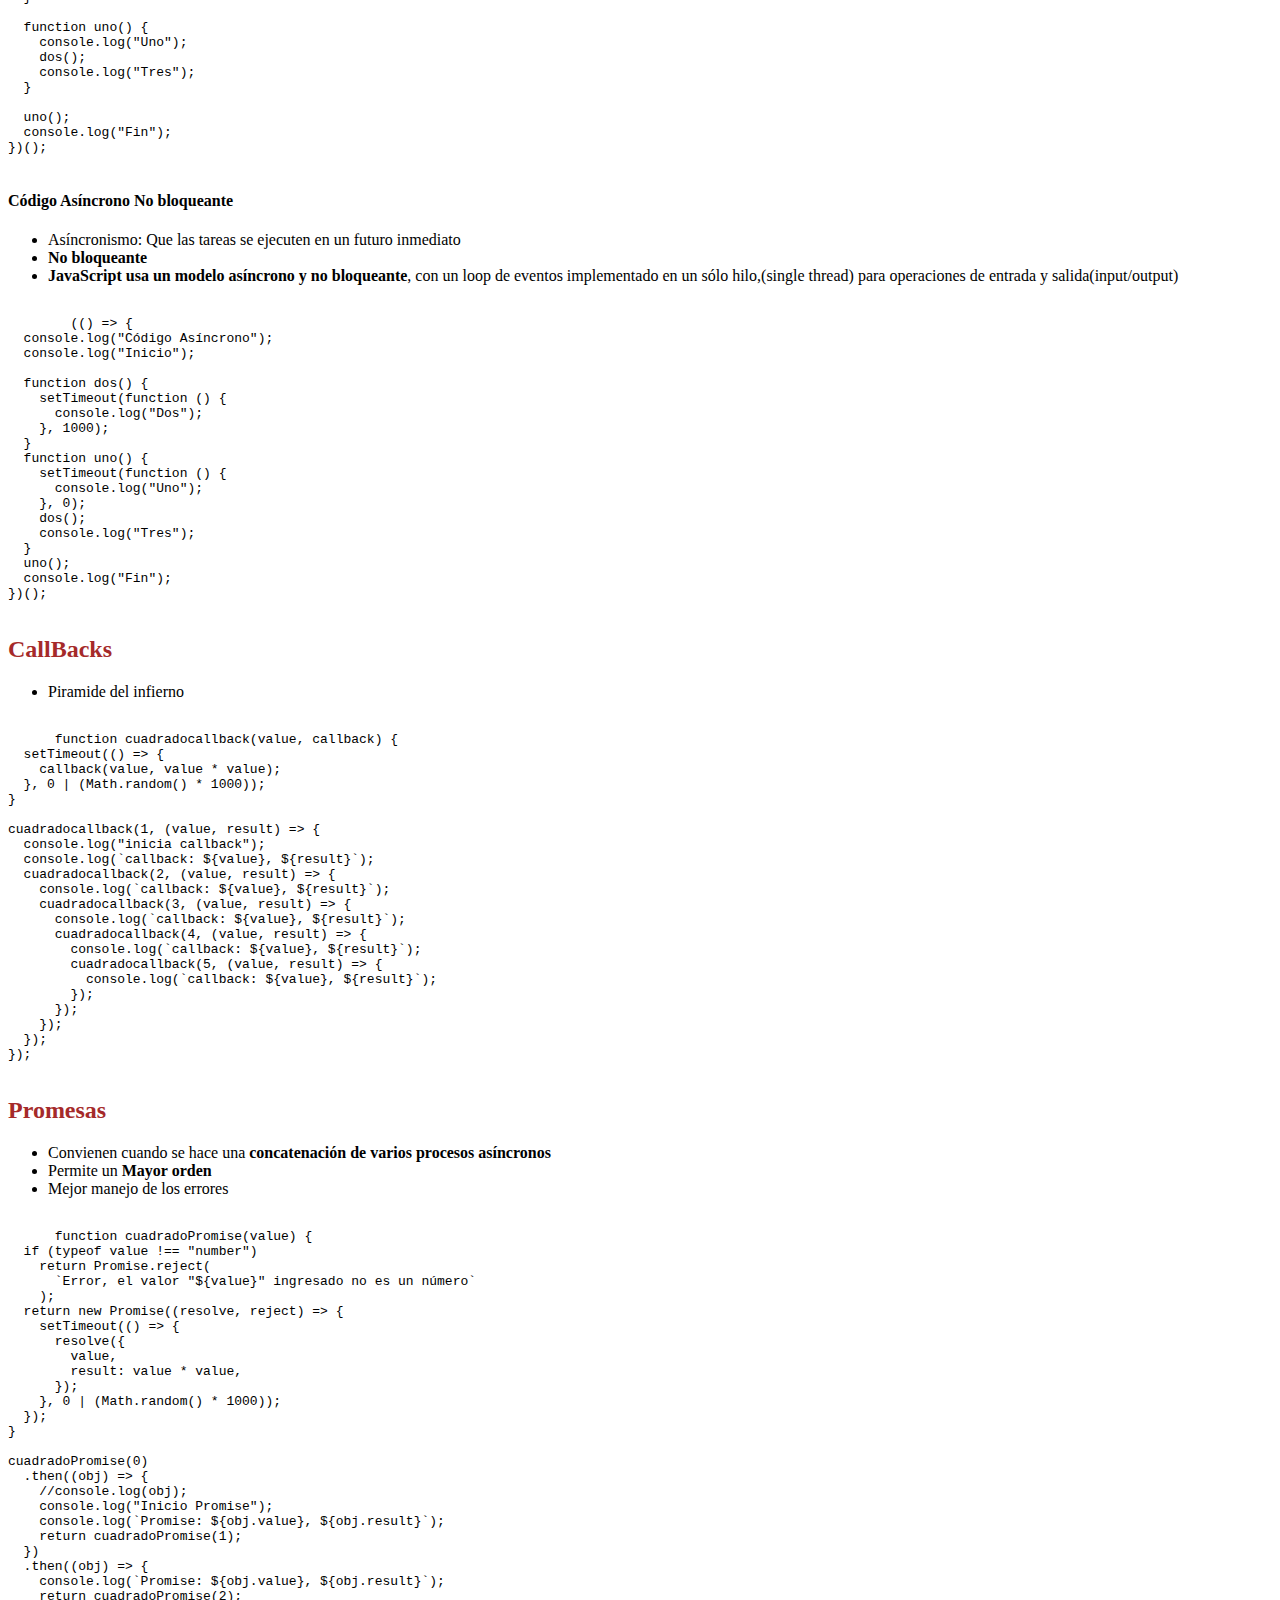
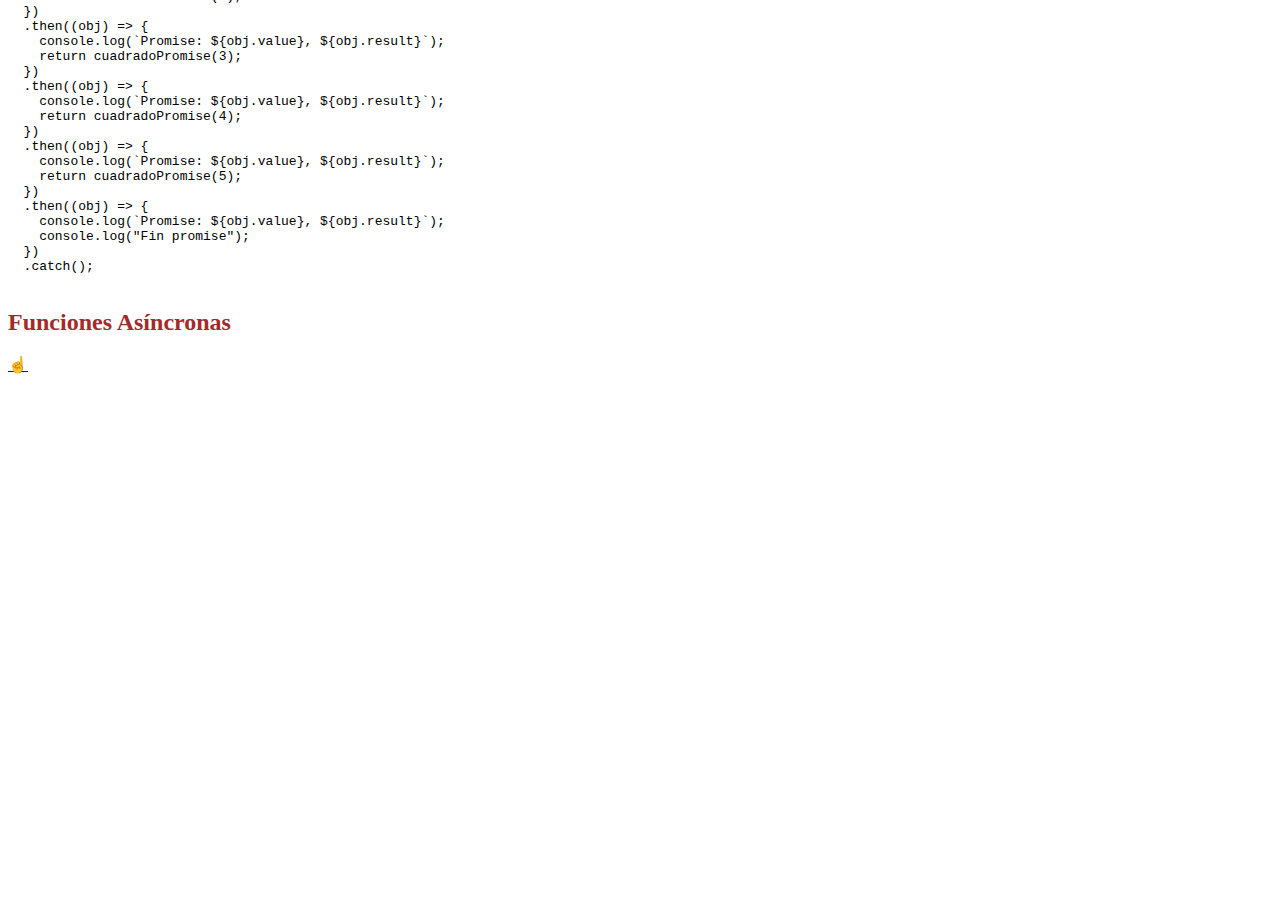
<file: Asincronia.html>
<!DOCTYPE html>
<html lang="en">
  <head>
    <meta charset="UTF-8" />
    <meta http-equiv="X-UA-Compatible" content="IE=edge" />
    <meta name="viewport" content="width=device-width, initial-scale=1.0" />
    <title>Asíncronía en JavaScript</title>
    <link rel="stylesheet" href="css/styles.css" />
  </head>
  <body>
    <h1>Asíncronía en JavaScript</h1>
    <article id="timmers">
      <h2>Temporizadores</h2>
      <section>
        <h3>setTimeout</h3>
        <pre><code>
          console.log("inicio");
          setTimeout(() => {
         console.log("Ejecutando un setTimeout, esto se ejecuta una sóla vez");
         }, 3000);
        </code></pre>
      </section>
      <section>
        <h3>setInterval</h3>
        <pre><code>
          setInterval(() => {
        console.log(
          "Ejecutando un setInterval, esto se ejecuta indefinidamente cada intervalo de tiempo"
        );
      }, 1000);
        </code></pre>
        <ul>
          <li>Mostrar hora cada intervalo de tiempo</li>
        </ul>
        <pre><code>
          setInterval(() => {
        console.log(new Date().toLocaleTimeString());
      }, 1000);
        </code></pre>
      </section>
      <section>
        <h3>ClearTimeout & ClearInterval</h3>
        <p>
          Funciona cuando el temporizador esta <b>Asociado a una variable</b>
        </p>
        <ul>
          <li>ClearTimeout</li>
        </ul>
        <pre><code>
          let temporizador = setTimeout(() => {
          console.log(new Date().toLocaleTimeString());
          }, 1000);
      <mark>clearTimeout(temporizador);</mark>

      console.log("Después del clearTimeout");
        </code></pre>
        <ul>
          <li>ClearInterval</li>
        </ul>
        <pre><code>
          let temporizador = setInterval(() => {
          console.log(new Date().toLocaleTimeString());
          }, 1000);

         <mark>clearInterval(temporizador);</mark>
        console.log("Después del clearInterval");
        </code></pre>
      </section>
    </article>
    <article id="asincronias">
      <h2>Asíncronía</h2>
      <ul type="square">
        <li>Procesamiento single thread y multi thread</li>
        <img src="media-file/event_loop.png" alt="event-loop" />
        <li>Operaciones de CPU y Operaciones de I/O.</li>
        <li>Operaciones Concurrentes y paralelas.</li>
        <li>Operaciones Bloqueantes y No bloqueantes.</li>
        <li>Operaciones Síncronas y Asíncronas.</li>
      </ul>
      <h3>2 tipos de codigo:</h3>
      <h4>Código Síncrono bloqueante</h4>
      <ul>
        <li>ejemplo</li>
      </ul>
      <pre><code>
        (() => {
  console.log("Código síncrono");
  console.log("inicio");

  function dos() {
    console.log("Dos");
  }

  function uno() {
    console.log("Uno");
    dos();
    console.log("Tres");
  }

  uno();
  console.log("Fin");
})();
      </code></pre>
      <h4>Código Asíncrono No bloqueante</h4>
      <ul>
        <li>Asíncronismo: Que las tareas se ejecuten en un futuro inmediato</li>
        <li><b>No bloqueante</b></li>
        <li>
          <b>JavaScript usa un modelo asíncrono y no bloqueante</b>, con un loop
          de eventos implementado en un sólo hilo,(single thread) para
          operaciones de entrada y salida(input/output)
        </li>
      </ul>
      <pre><code>
        (() => {
  console.log("Código Asíncrono");
  console.log("Inicio");

  function dos() {
    setTimeout(function () {
      console.log("Dos");
    }, 1000);
  }
  function uno() {
    setTimeout(function () {
      console.log("Uno");
    }, 0);
    dos();
    console.log("Tres");
  }
  uno();
  console.log("Fin");
})();
      </code></pre>
    </article>
    <article id="callbacks">
      <h2>CallBacks</h2>
      <ul>
        <li>Piramide del infierno</li>
      </ul>
      <pre><code>
      function cuadradocallback(value, callback) {
  setTimeout(() => {
    callback(value, value * value);
  }, 0 | (Math.random() * 1000));
}

cuadradocallback(1, (value, result) => {
  console.log("inicia callback");
  console.log(`callback: ${value}, ${result}`);
  cuadradocallback(2, (value, result) => {
    console.log(`callback: ${value}, ${result}`);
    cuadradocallback(3, (value, result) => {
      console.log(`callback: ${value}, ${result}`);
      cuadradocallback(4, (value, result) => {
        console.log(`callback: ${value}, ${result}`);
        cuadradocallback(5, (value, result) => {
          console.log(`callback: ${value}, ${result}`);
        });
      });
    });
  });
});
      </code></pre>
    </article>
    <article id="promises">
      <h2>Promesas</h2>
      <ul>
        <li>
          Convienen cuando se hace una
          <b>concatenación de varios procesos asíncronos</b>
        </li>
        <li>Permite un <b>Mayor orden</b></li>
        <li>Mejor manejo de los errores</li>
      </ul>
      <pre><code>
      function cuadradoPromise(value) {
  if (typeof value !== "number")
    return Promise.reject(
      `Error, el valor "${value}" ingresado no es un número`
    );
  return new Promise((resolve, reject) => {
    setTimeout(() => {
      resolve({
        value,
        result: value * value,
      });
    }, 0 | (Math.random() * 1000));
  });
}

cuadradoPromise(0)
  .then((obj) => {
    //console.log(obj);
    console.log("Inicio Promise");
    console.log(`Promise: ${obj.value}, ${obj.result}`);
    return cuadradoPromise(1);
  })
  .then((obj) => {
    console.log(`Promise: ${obj.value}, ${obj.result}`);
    return cuadradoPromise(2);
  })
  .then((obj) => {
    console.log(`Promise: ${obj.value}, ${obj.result}`);
    return cuadradoPromise(3);
  })
  .then((obj) => {
    console.log(`Promise: ${obj.value}, ${obj.result}`);
    return cuadradoPromise(4);
  })
  .then((obj) => {
    console.log(`Promise: ${obj.value}, ${obj.result}`);
    return cuadradoPromise(5);
  })
  .then((obj) => {
    console.log(`Promise: ${obj.value}, ${obj.result}`);
    console.log("Fin promise");
  })
  .catch();
      </code></pre>
    </article>
    <article id="Async">
      <h2>Funciones Asíncronas</h2>
    </article>
    <a href="index.html#temario-js">☝️</a>
    <br /><br /><br /><br /><br /><br /><br /><br /><br /><br /><br /><br /><br /><br /><br /><br /><br /><br /><br /><br /><br /><br /><br /><br /><br /><br /><br /><br /><br /><br />
    <script src="js-code/asincronia.js" type="module"></script>
  </body>
</html>
</file>
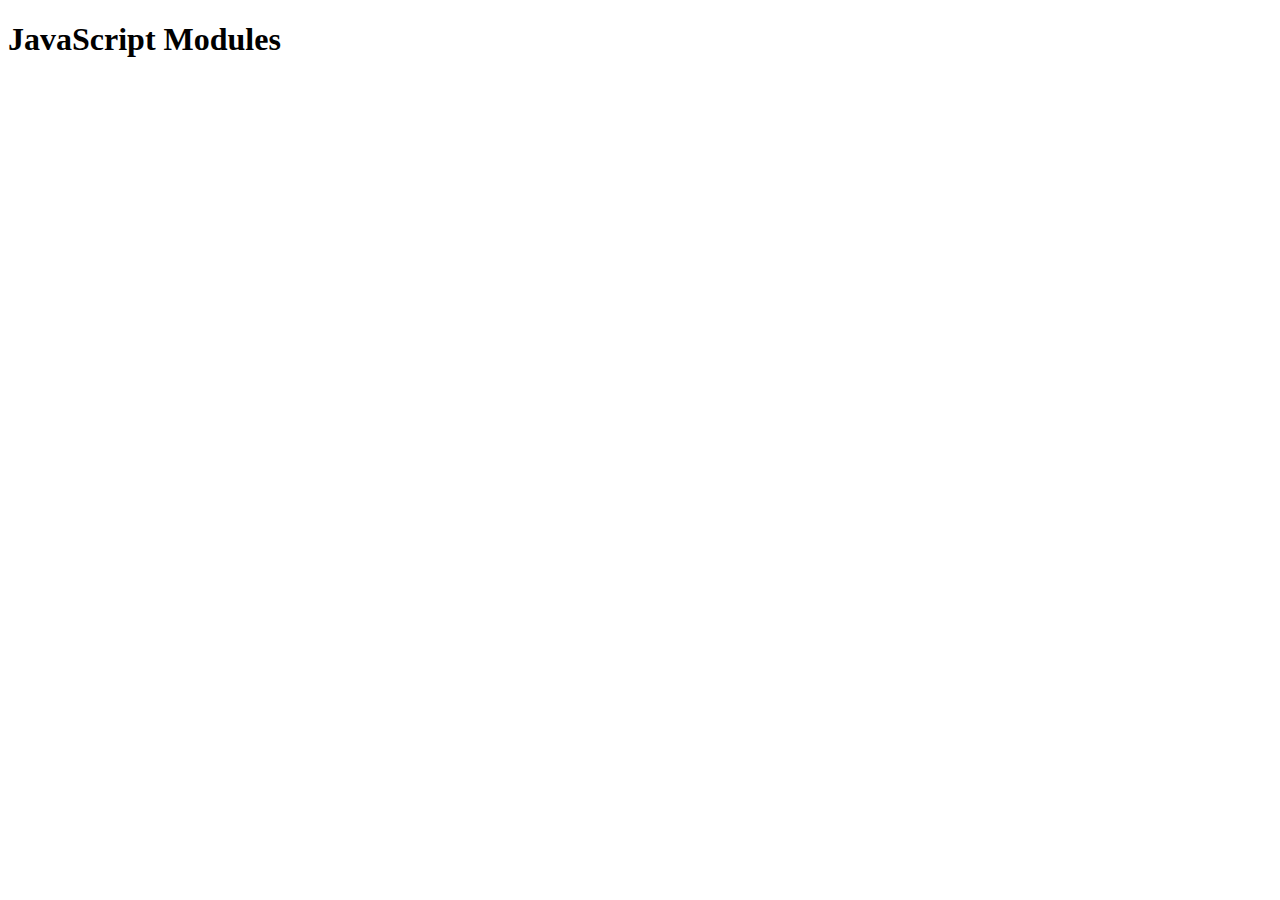
<file: modules.html>
<!DOCTYPE html>
<html lang="en">
  <head>
    <meta charset="UTF-8" />
    <meta http-equiv="X-UA-Compatible" content="IE=edge" />
    <meta name="viewport" content="width=device-width, initial-scale=1.0" />
    <title>Modules JavaScript</title>
  </head>
  <body>
    <h1>JavaScript Modules</h1>
    <script src="js-code/modules.js" type="module"></script>
    <script src="js-code/nomodules.js" nomodule></script>
  </body>
</html>
</file>
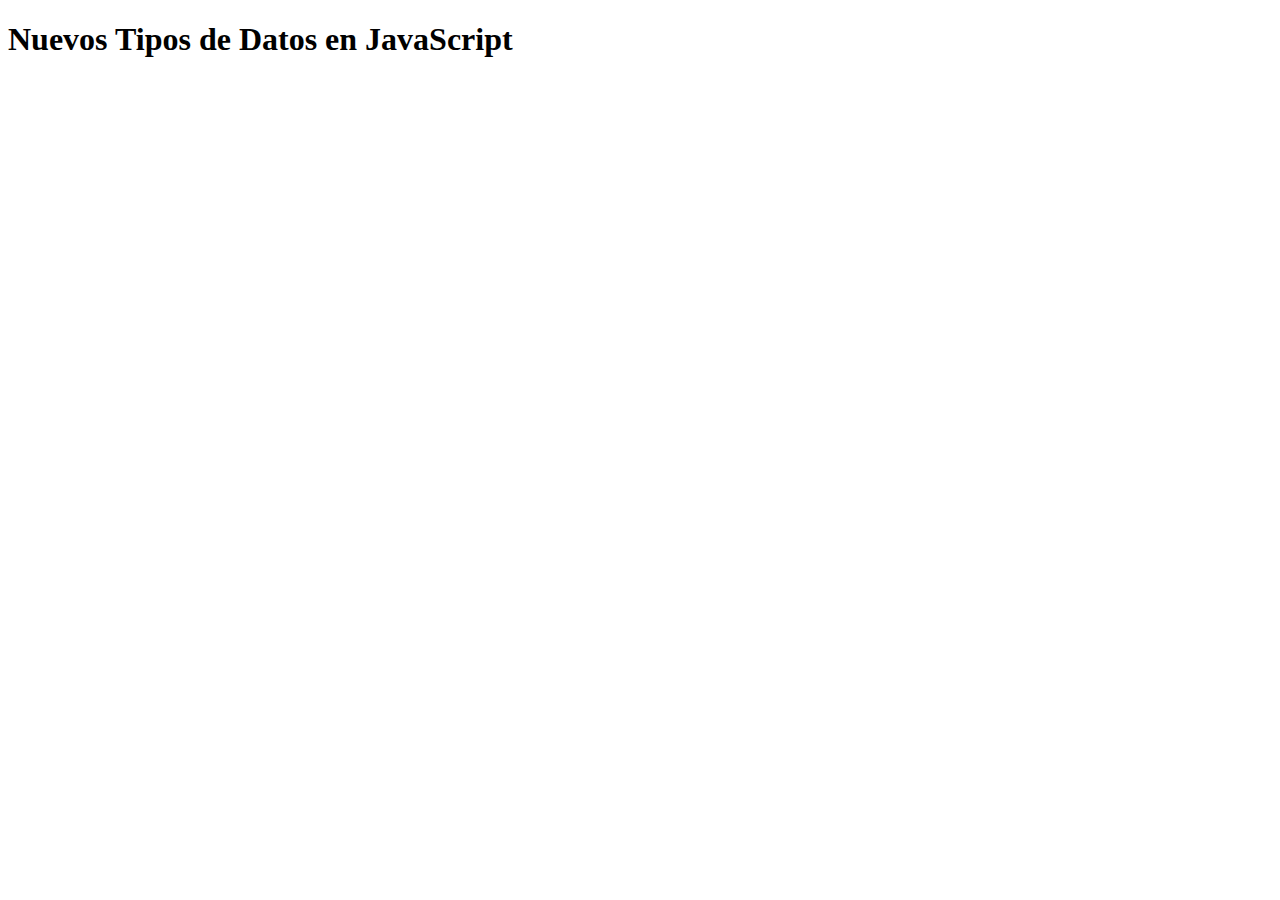
<file: nuevos-tipos.html>
<!DOCTYPE html>
<html lang="en">
  <head>
    <meta charset="UTF-8" />
    <meta http-equiv="X-UA-Compatible" content="IE=edge" />
    <meta name="viewport" content="width=device-width, initial-scale=1.0" />
    <title>Nuevos Tipos de Datos en JavaScript</title>
  </head>
  <body>
    <h1>Nuevos Tipos de Datos en JavaScript</h1>
    <script>
      /* let id = Symbol("id");
                  let id2 = Symbol("id2");

                  console.log(id === id2);
                  console.log(id, id2);
                  console.log(typeof id, typeof id2);

                  const NOMBRE = Symbol("name");
                  const SALUDAR = Symbol("greeting");

                  const persona = {
                    [NOMBRE]: "Héctor",
                    [SALUDAR]: "e we",
                    edad: 35,
                  };

                  console.log(persona);

                  // Para obtener las propiedades symbol de un objeto
                  console.log(Object.getOwnPropertySymbols(persona)); */

      //SETS

      /* const SET = new Set([
                    1,
                    2,
                    3,
                    3,
                    4,
                    5,
                    true,
                    false,
                    false,
                    {},
                    {},
                    "hola",
                    "HOla",
                  ]);
                  console.log(SET.size);

                  const SET2 = new Set(); */

      //MAP

      /* let mapa = new Map();

                  mapa.set("Nombre", "Héctor");
                  mapa.set("Apellido", "Álvarez");
                  mapa.set("Edad", 26);

                  console.log(mapa);
                  console.log(mapa.size);
                  console.log(mapa.has("correo"));
                  console.log(mapa.has("Nombre"));
                  console.log(mapa.get("Nombre"));
                  mapa.set("Nombre", "Eduardo");
                  console.log(mapa.get("Nombre"));

                  for(let [key, valor] of mapa){
                    console.log(`llave: ${key}, valor: ${valor}`);
                  } */

      //WeakSet & weakMap

      /* const ws = new WeakSet();

                  let valor1 = { valor1: 1 };
                  let valor2 = { valor2: 2 };
                  let valor3 = { valor3: 3 };

                  ws.add(valor1);
                  ws.add(valor2);

                  console.log(ws);

                  console.log(ws.has(valor1)); // true
                  console.log(ws.has(valor3)); // false

                  ws.delete(valor2);
                  console.log(ws);

                  ws.add(valor2);
                  ws.add(valor3);
                  console.log(ws);

                  setInterval(() => {
                    console.log(ws);
                  }, 1000);

                  setTimeout(() => {
                    valor1 = null;
                    valor2 = null;
                    valor3 = null;
                  }, 5000); */

      // ITERATOR & ITERABLE

      /* const iterable = [1, 2, 3, 4, 5];
                  //const iterable = "Hola Mundo";
                  //const iterable = new Set([1, 2, 3, 3, 4, 5]);
                  //const iterable = new Map([["nombre", "jon"], ["edad", 35]]);

                  //Accedemos al iterador de nuestra variable iterable
                  const iterador = iterable[Symbol.iterator]();

                  let next = iterador.next();

                  while (!next.done) {
                    console.log(next.value);
                    next = iterador.next();
                  } */

      // GENERATORS

      /* function* iterable() {
                    yield "hola";
                    console.log("hola consola");
                    yield "hola 2";
                    console.log("Seguimos con más instrucciones de nuestro código");
                    yield "hola 3";
                    yield "hola 4";
                  }

                  let iterador = iterable();
                  console.log(iterador.next());
                  console.log(iterador.next());
                  console.log(iterador.next());

                  for (let y of iterador) {
                    console.log(y);
                  }

                  const arr = [...iterable()];
                  console.log(arr); */

      /*  function cuadrado(valor) {
              setTimeout(() => {
                return console.log({ valor, result: valor * valor });
              }, Math.random() * 1000);
            }

            function* funGenerator() {
              console.log("Inicio generador");
              yield cuadrado(0);
              yield cuadrado(1);
              yield cuadrado(2);
              yield cuadrado(3);
              yield cuadrado(4);
              yield cuadrado(5);
              yield cuadrado(6);
              console.log("Termina generador");
            }

            let gen = funGenerator();
            for (let y of gen) {
              console.log(y);
            } */

      /* const persona = {
        nombre: "",
        apellido: "",
        edad: 0,
      };

      const manejador = {
        set(obj, prop, alor) {},
      };
      const hec = new Proxy(persona, manejador);

      console.log(hec); */

      // Computed properties

      /* let aleatorio = Math.round(Math.random() * 100 + 5);
      const objUsuarios = {
        [`id_${aleatorio}`]: "Valor Aleatorio",
      };
      console.log(objUsuarios);

      const usuarios = ["Hector", "Miguel", "kofy", "Adri"];

      usuarios.forEach(
        (usuario, index) => (objUsuarios[`id_ ${index}`] = usuario)
      );
      console.log(objUsuarios); */

      /* console.log(JSON.parse("[1,2,3]")); */
      /* console.log(JSON.stringify([1, 2, 3])); */
    </script>
  </body>
</html>
</file>
<file: css/styles.css>
html {
  box-sizing: border-box;
  scroll-behavior: smooth;
}

*,
*:before,
*:after {
  box-sizing: inherit;
}

h2 {
  color: brown;
}

img {
  width: 400px;
}
</file>
